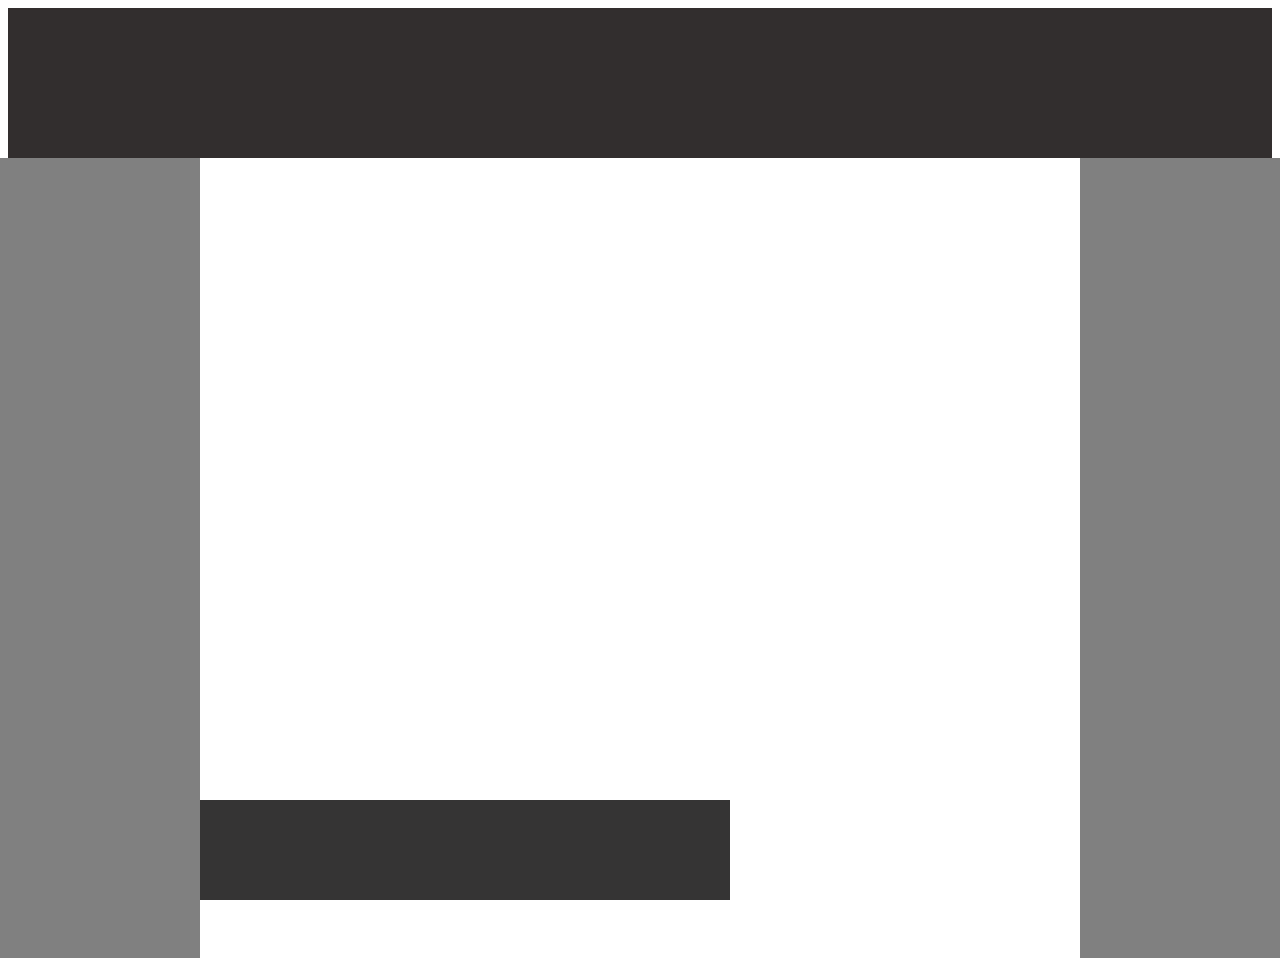
<file: drill-1/index.html>
<!DOCTYPE html>
<html lang="en">
<head>
    <meta charset="UTF-8">
    <meta http-equiv="X-UA-Compatible" content="IE=edge">
    <meta name="viewport" content="width=, initial-scale=1.0">
    <link rel="stylesheet" href="./index.css"/>
    <title>Document</title>

</head>
<body>
    <div>
        <header>

        </header>
    </div>

    <div>
        <h1 class="box">

        </h1>
        <h1 class = "footer">
           
                
        </h1>
      
   
        <h1 class="box2">

        </h1>

    </div>
    
    

  


    
</body>
</html>
</file>
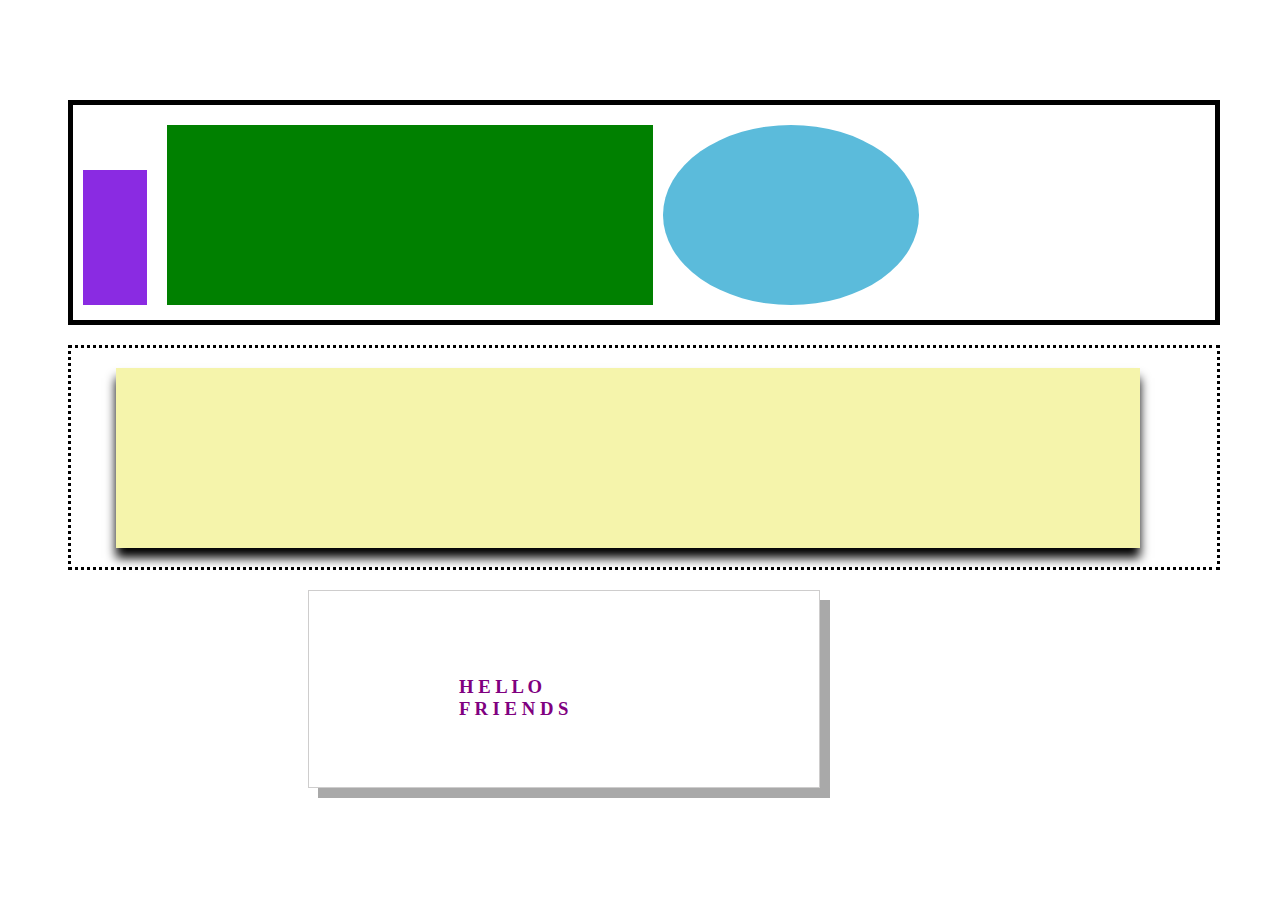
<file: drill-2/index.html>
<!DOCTYPE html>
<html lang="en">
<head>
    <meta charset="UTF-8">
    <meta http-equiv="X-UA-Compatible" content="IE=edge">
    <meta name="viewport" content="width=device-width, initial-scale=1.0">
    <link rel="stylesheet" href="./index.css">
    <title>Drill 2</title>
</head>
<body>
    <div>
        <h1 class="upperbox">
            <h2 class = "purplebox">

            </h2>
            <h2 class = "greenbox">

            </h2>
            <h2 class = "bluebox">

            </h2>

        </h1>
    </div>

    <div1>
        <h2 class = "middlebox">
            <h2 class = "tanbox">
                
            </h2>

        </h2>
    </div1>

   
    <div2>
        <h3 class = "lowerbox">
            <p class = "hello"><br><br><br> H E L L O
                <br> 
            F R I E N D S</p>
    
        </h3>
    </div2>
    
</body>
</html>
</file>
<file: drill-1/index.css>
header {
    display:block;
    height: 150px;
    width: 100vw;
    background-color: rgb(50, 46, 46);
}

.box {
    position: absolute;
    left:0px;
    height: 800px;
    width: 200px;
    background-color: grey;
    color:grey;
    justify-content: left;
    margin: 0px;
    padding: 0px;
}

.box2 {
    position: absolute;
    height: 100px;
    width: 530px;
    bottom: 0;
    left: 200px;
    background-color: rgb(53, 52, 52);
    color:grey;
    justify-content: right;
    margin: 0px;
    padding:0px
}


.footer {
    position: absolute;
    right: 0px;
    height: 800px;
    width: 200px;
    background-color: grey;
    color:rgb(56, 56, 56);
    justify-content: right;
    margin: 0px;
    padding:0px
}


div {
    display: flex;
    justify-content: space-between;
}
</file>
<file: drill-2/index.css>
*{
    box-sizing:border-box;
}

div {
    display: flex;
    background-color: white;
    border: solid black 5px;
    width: 90vw;
    height: 25vh;
    margin-top: 100px;
    margin-right:100px;
    margin-left:60px;
    margin-bottom:20px;
    flex-direction: row;

}

div1 {
    display: block;
    background-color: white;
    border: dotted black;
    width: 90vw;
    height:25vh;
    margin-top: 0px;
    margin-right:300px;
    margin-left: 60px;
    margin-bottom:20px;
}

div2 {
    display: block;
    background-color: white;
    border: groove rgb(206, 205, 205) 1px;
    width: 40vw;
    height:22vh;
    box-shadow: 10px 10px darkgrey;
    margin-top: 0px;
    margin-left: 300px;
}

.purplebox {
    display: inline-flex;
    height: 15vh;
    width: 5vw;
    background-color: blueviolet;
    margin: 65px 10px 10px 10px;
}

.greenbox {
    display: inline-flex;
    height: 20vh;
    width: 38vw;
    background-color: green;
    margin-left: 10px;

}

.bluebox {
    display: inline-flex;
    height: 20vh;
    width: 20vw;
    background-color: rgb(91, 187, 219);
    border-radius: 50%;
    margin-left: 10px;

}

.tanbox {
    display: flex;
    justify-content: center;
    background-color: rgb(245, 244, 171);
    height: 20vh;
    width: 80vw;
    margin-left: 45px;
    box-shadow: 0px 10px 10px 0px black;
}

.hello {
    margin-left: 150px;
    color: purple;
}
</file>
